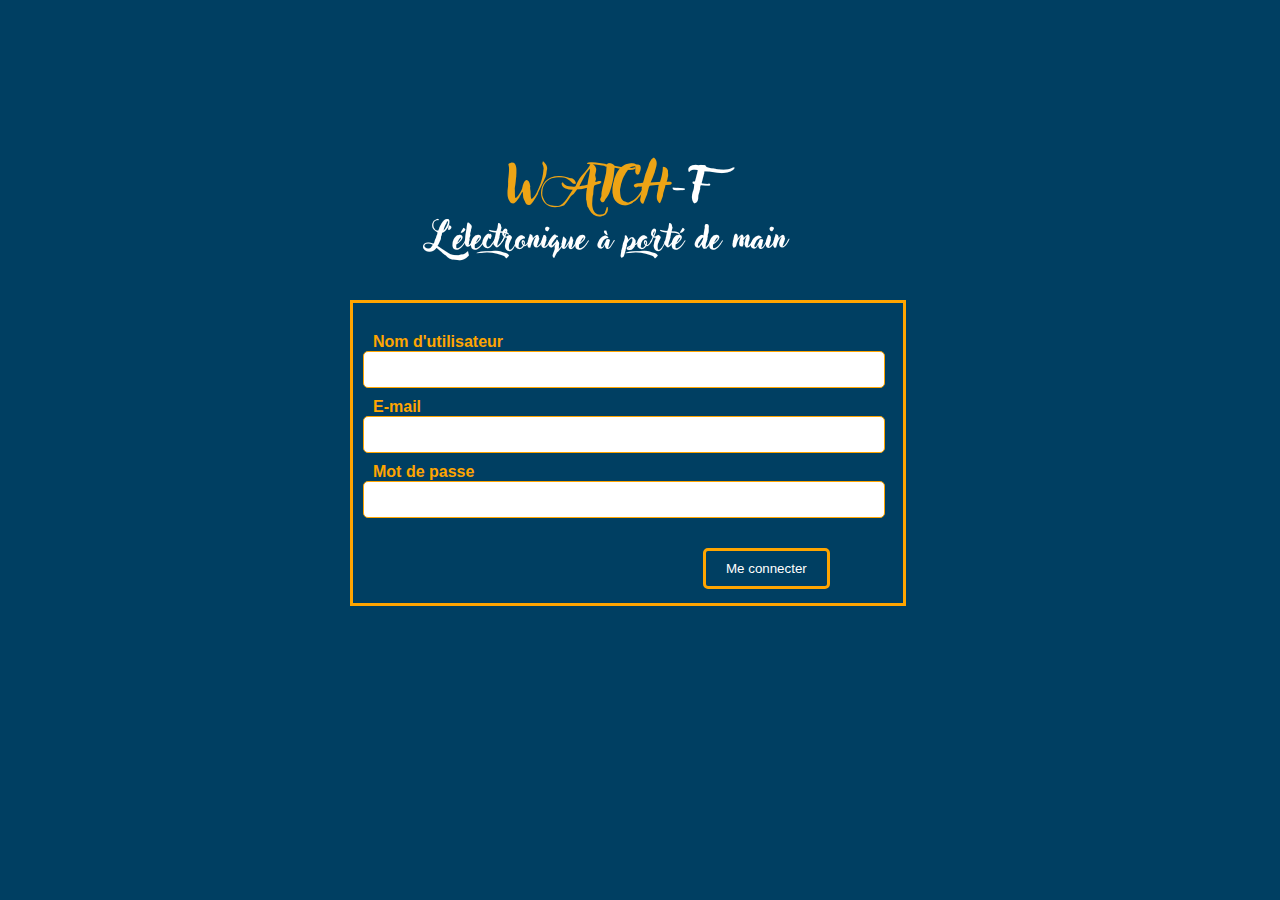
<file: html/connexion.html>
<!DOCTYPE html>
<html lang="en">
<head>
    <meta charset="UTF-8">
    <meta http-equiv="X-UA-Compatible" content="IE=edge">
    <meta name="viewport" content="width=device-width, initial-scale=1.0">
    <link rel="stylesheet" href="../css/connexion.css">
    <title>Document</title>
    <img src="../icons/WATCH-F.png" class="Logo">
</head>
<body>

    <div class="connexion">
        <form action="./connexion.html">  
            <label for="prenom">Nom d'utilisateur</label>
            <input type="text" id="prenom" name="prenom" required>
            
            <label for="email">E-mail </label>
            <input type="email" id="email" name="email" required>
            
            <label for="motdepasse">Mot de passe </label>
            <input type="password" id="motdepasse" name="motdepasse" required>
            
            <input type="submit" id="connexions" value="Me connecter">
          </form>
    </div>
    <script src="../java_script/connexion.js"></script>
</body>
</html>
</file>
<file: css/connexion.css>
body{
    background-color: #003F62;
    justify-content: center;
    align-items: center;
}

.Logo{
    position: relative;
    bottom: 50px;
    left: 350px;
}

.connexion{
    position: absolute;
    width: 550px;
    height: 300px;
    left: 350px;
    top: 300px;
    border: solid orange;
}

input[type="text"], input[type="email"], input[type="password"] {
    display: block;
    position: relative;
    top: 30px;
    left: 10px;
    width: 500px;
    padding: 10px;
    border: 1px solid orange;
    border-radius: 5px;
    margin-bottom: 10px;
    font-family: 'Montserrat', sans-serif;
  }

label{
    position: relative;
    top: 30px;
    left: 20px;
    font-weight: 600;
    color: orange;
    font-family: 'Montserrat', sans-serif;
}
  
  /* Style pour le bouton */
  input[type="submit"] {
    color: white;
    top: 50px;
    font-family: 'Montserrat', sans-serif;
    padding: 10px 20px;
    border: orange solid;
    border-radius: 5px;
    background-color: #003F62;
    position: relative;
    left: 350px;
  }

  #connexions:hover{
    background-color: orange;
    font-weight: bold;
  }
</file>
